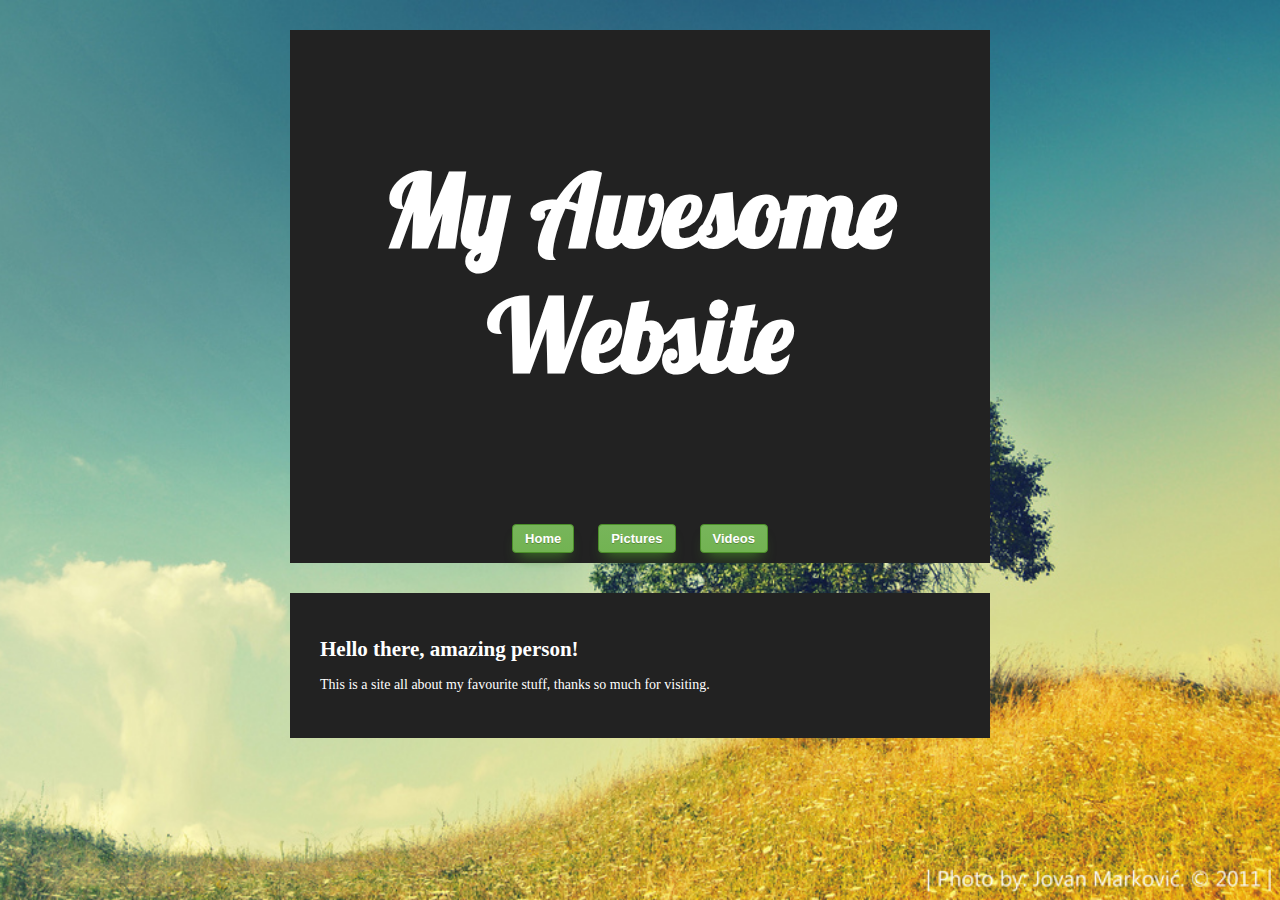
<file: index.html>
<!DOCTYPE html>
<html>

	<!-- head only used by the browser -->
    <head>
        <title>My Page Title</title>
        <link rel="stylesheet" href="style.css">
        <link href='http://fonts.googleapis.com/css?family=Lobster' rel='stylesheet' type='text/css'>
    </head>

    <!-- body contains the visible page content -->
    <body>
        <!-- My HTML Code Goes Here-->
        
        

<header class="page-header">
    <h1>My Awesome Website</h1>
</header>

<nav class="main-menu">
<a href="index.html">Home</a>
<a href="pictures.html">Pictures</a>
<a href="videos.html">Videos</a>
</nav>

<section class="page-content">

    <h2>Hello there, amazing person!</h2>

    <p>
    This is a site all about my favourite stuff, 
    thanks so much for visiting.
    </p>
    
    
</section>


    </body>
    
</html>
</file>
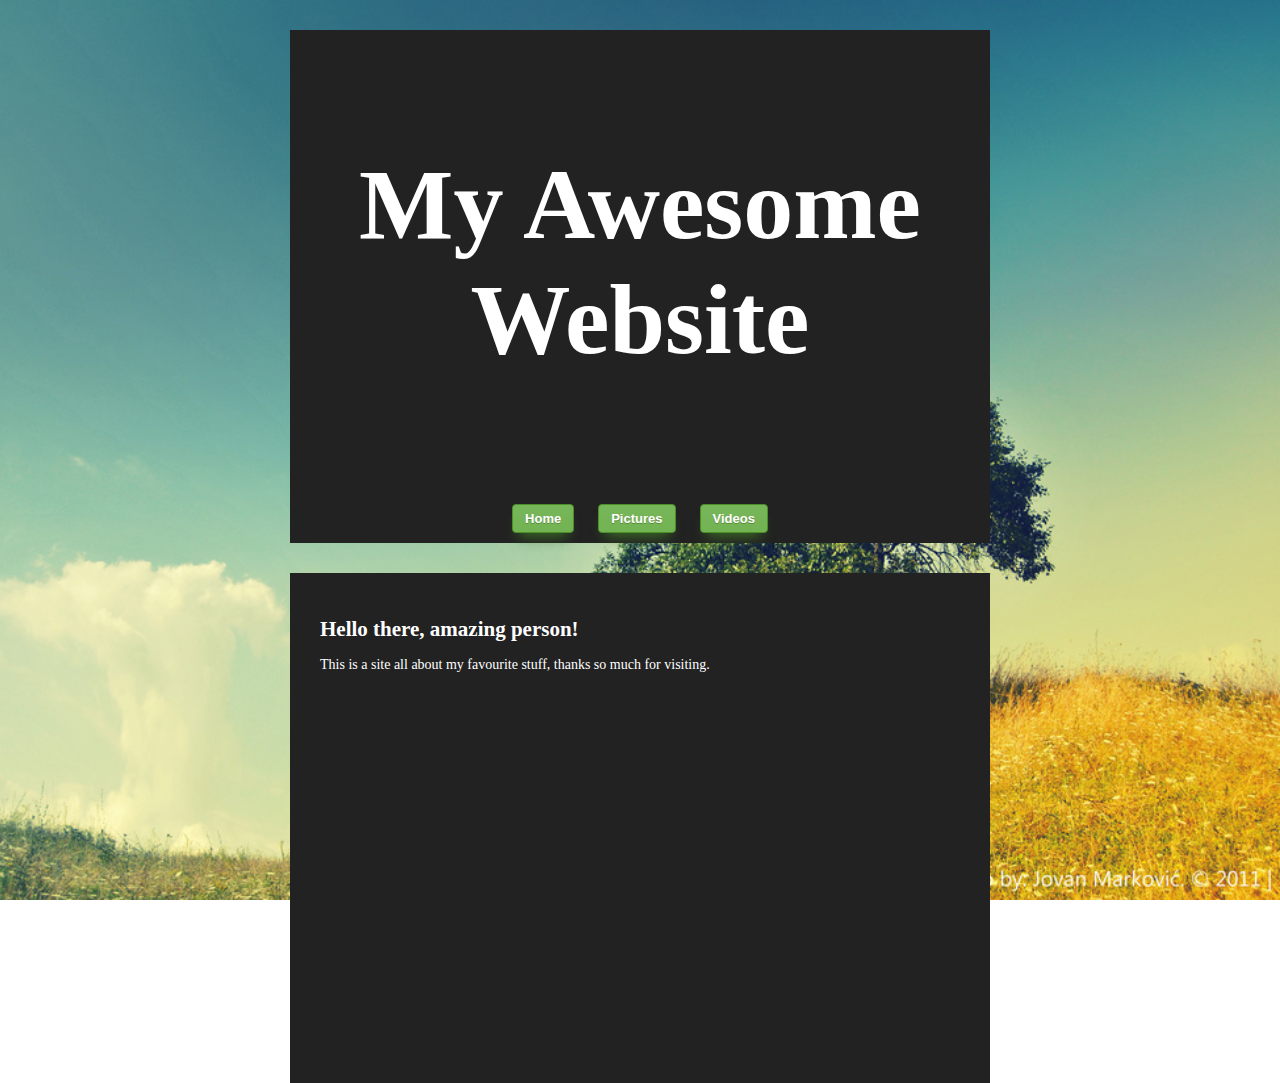
<file: index-copy.html>
<!DOCTYPE html>
<html>

	<!-- head only used by the browser -->
    <head>
        <title>My Page Title</title>
        <link rel="stylesheet" href="style.css">
    </head>

    <!-- body contains the visible page content -->
    <body>
        <!-- My HTML Code Goes Here-->
        
        

<header class="page-header">
    <h1>My Awesome Website</h1>
</header>

<nav class="main-menu">
<a href="index.html">Home</a>
<a href="pictures.html">Pictures</a>
<a href="videos.html">Videos</a>
</nav>

<section class="page-content">

    <h2>Hello there, amazing person!</h2>

    <p>
    This is a site all about my favourite stuff, 
    thanks so much for visiting.
    </p>
    
    <iframe width="640" height="360" 
    
    src="https://www.youtube.com/embed/BF4QHAlWRr0?rel=0&autoplay=1" 
    
    
    frameborder="0" autoplay="true" allowfullscreen></iframe>

</section>


    </body>
    
</html>
</file>
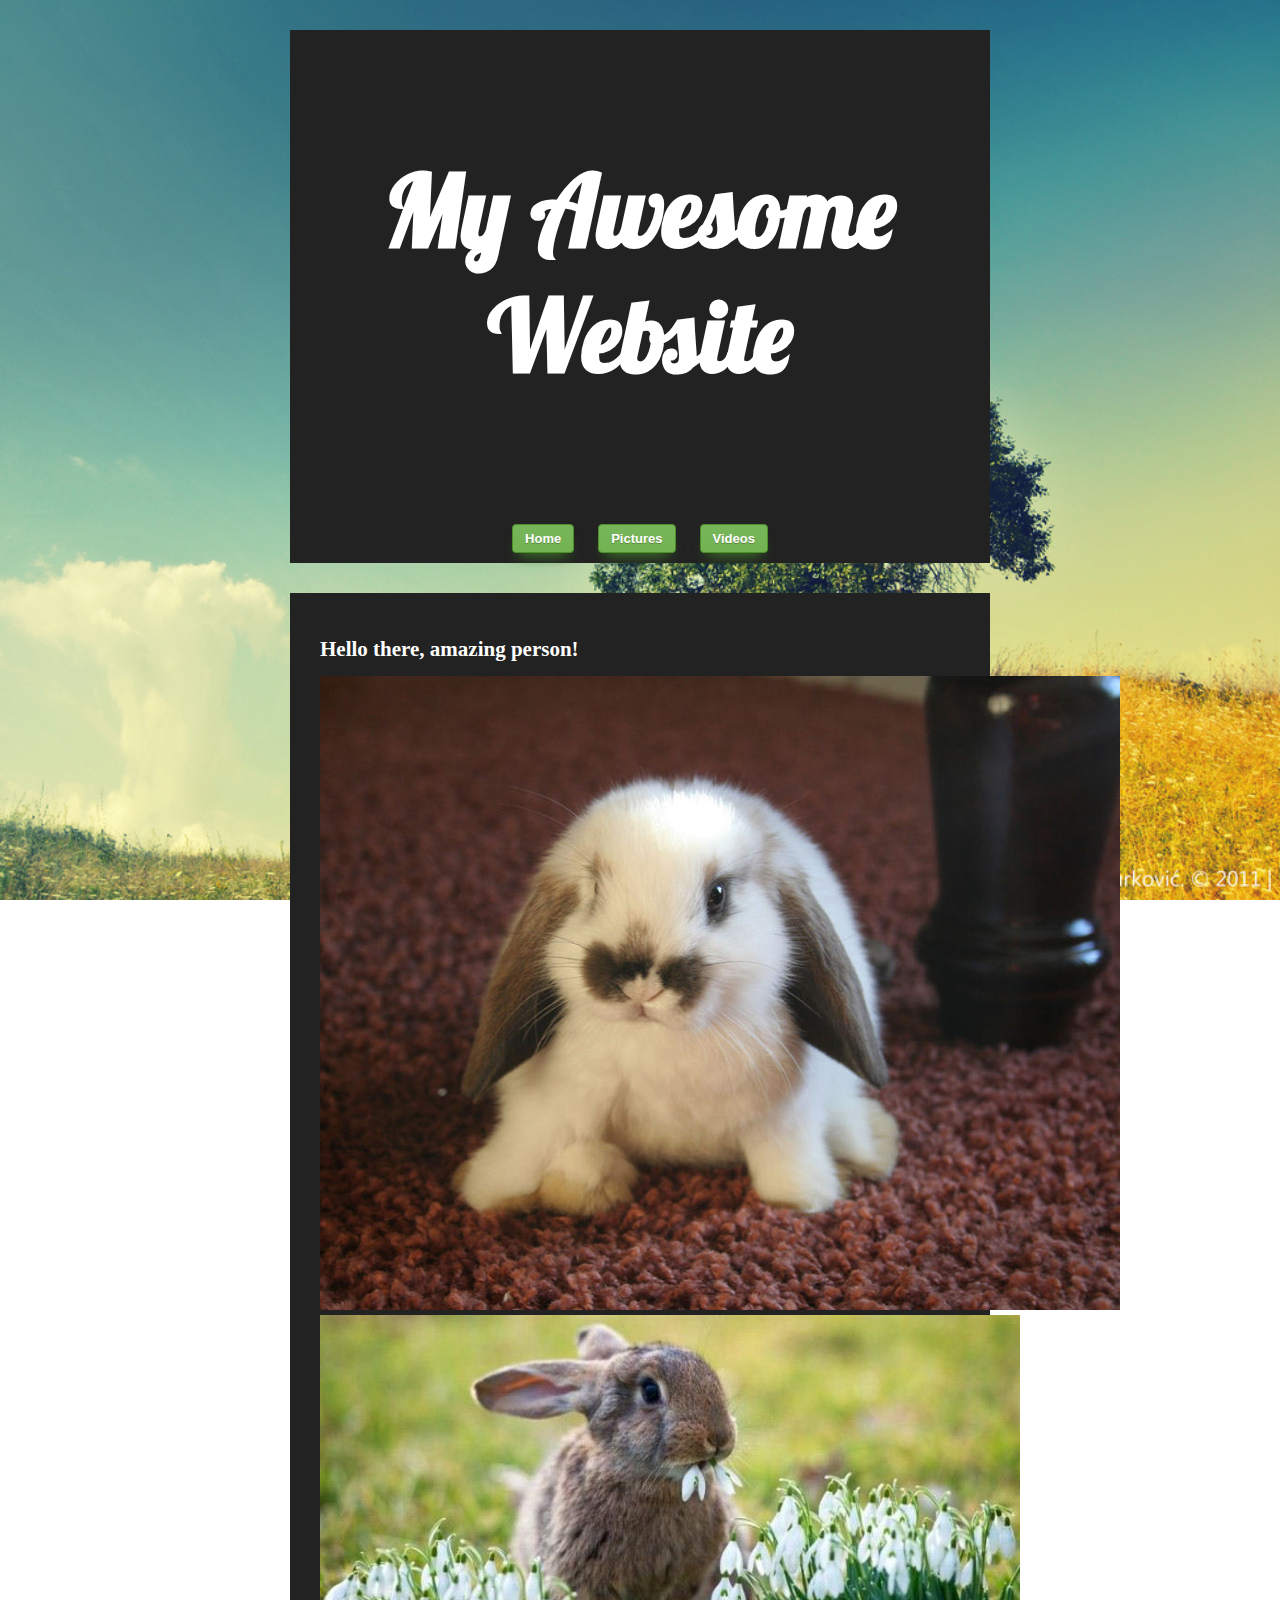
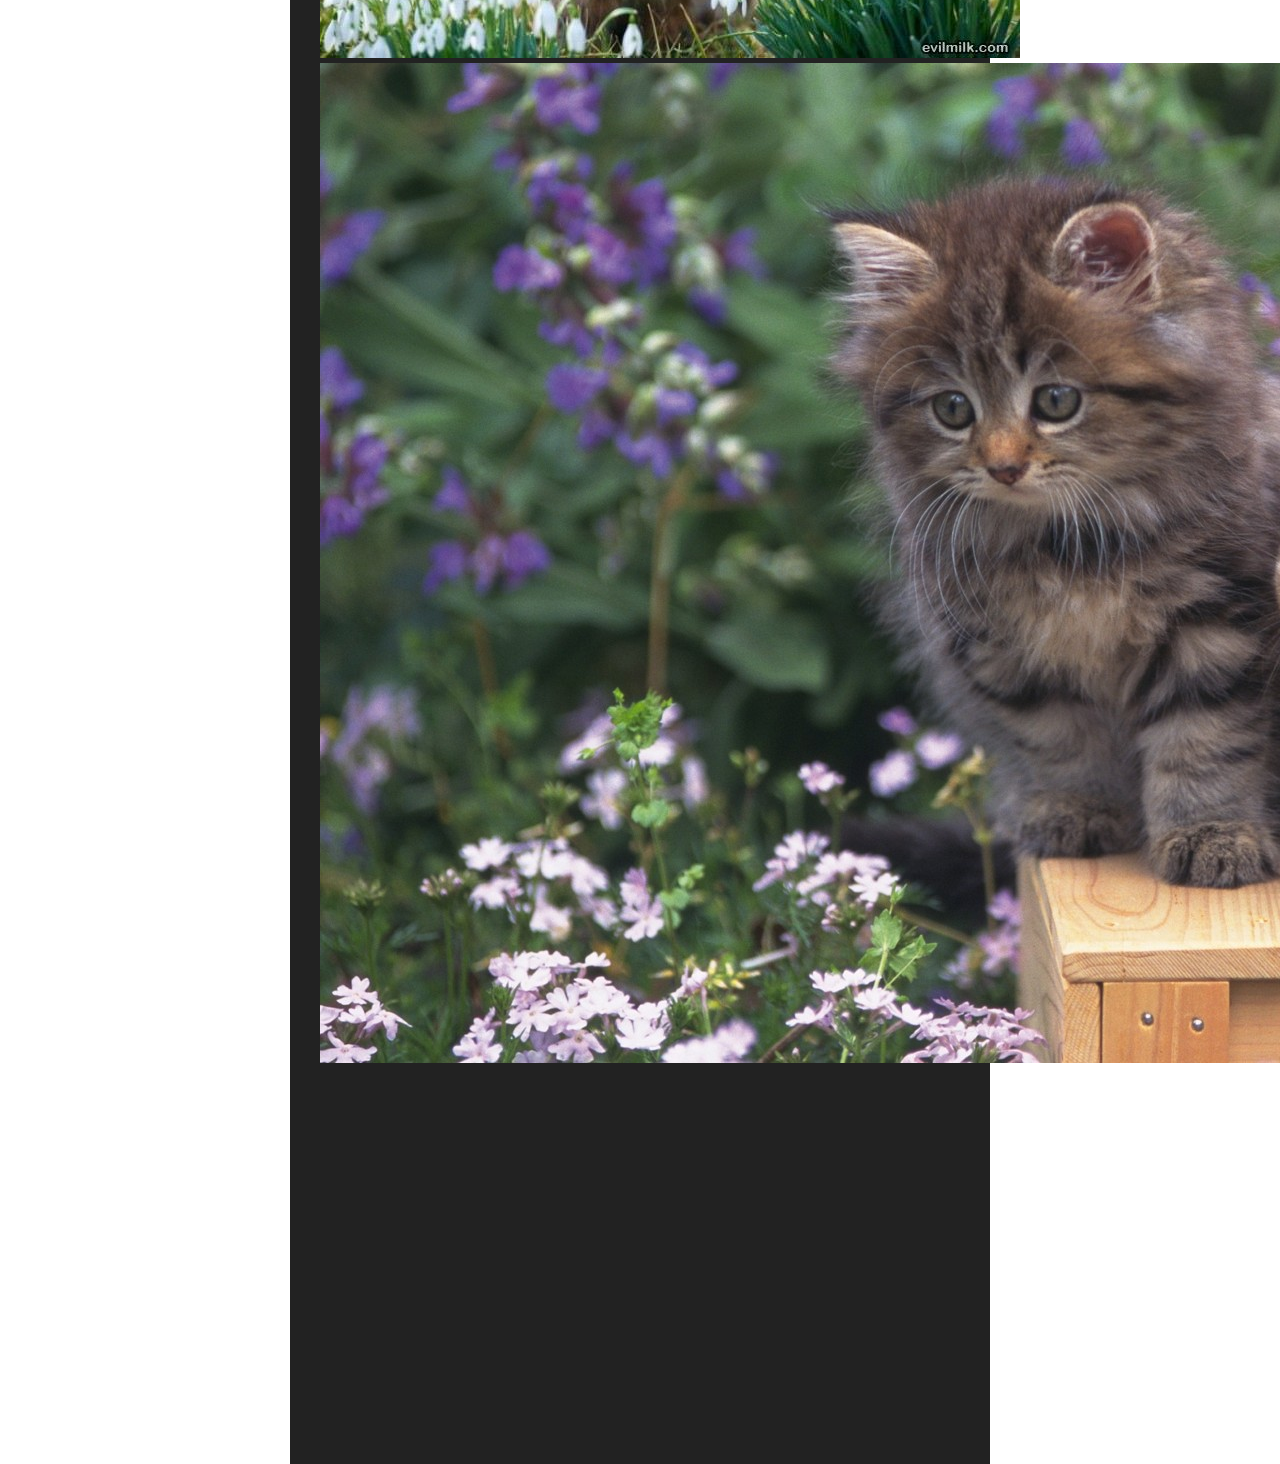
<file: pictures.html>
<!DOCTYPE html>
<html>

	<!-- head only used by the browser -->
    <head>
        <title>My Page Title</title>
        <link rel="stylesheet" href="style.css">
        <link href='http://fonts.googleapis.com/css?family=Lobster' rel='stylesheet' type='text/css'>
    </head>

    <!-- body contains the visible page content -->
    <body>
        <!-- My HTML Code Goes Here-->
        
        

<header class="page-header">
    <h1>My Awesome Website</h1>
</header>

<nav class="main-menu">
<a href="index.html">Home</a>
<a href="pictures.html">Pictures</a>
<a href="videos.html">Videos</a>
</nav>

<section class="page-content">

    <h2>Hello there, amazing person!</h2>

    <img src="images/bunny-carpet.jpg">
    <img src="images/bunny-daisies.jpg">
    <img src="images/bunny-kitten.jpg">
    
    <iframe width="640" height="360" 
    
    src="https://www.youtube.com/embed/BF4QHAlWRr0?rel=0&autoplay=1" 
    
    
    frameborder="0" autoplay="true" allowfullscreen></iframe>

</section>


    </body>
    
</html>
</file>
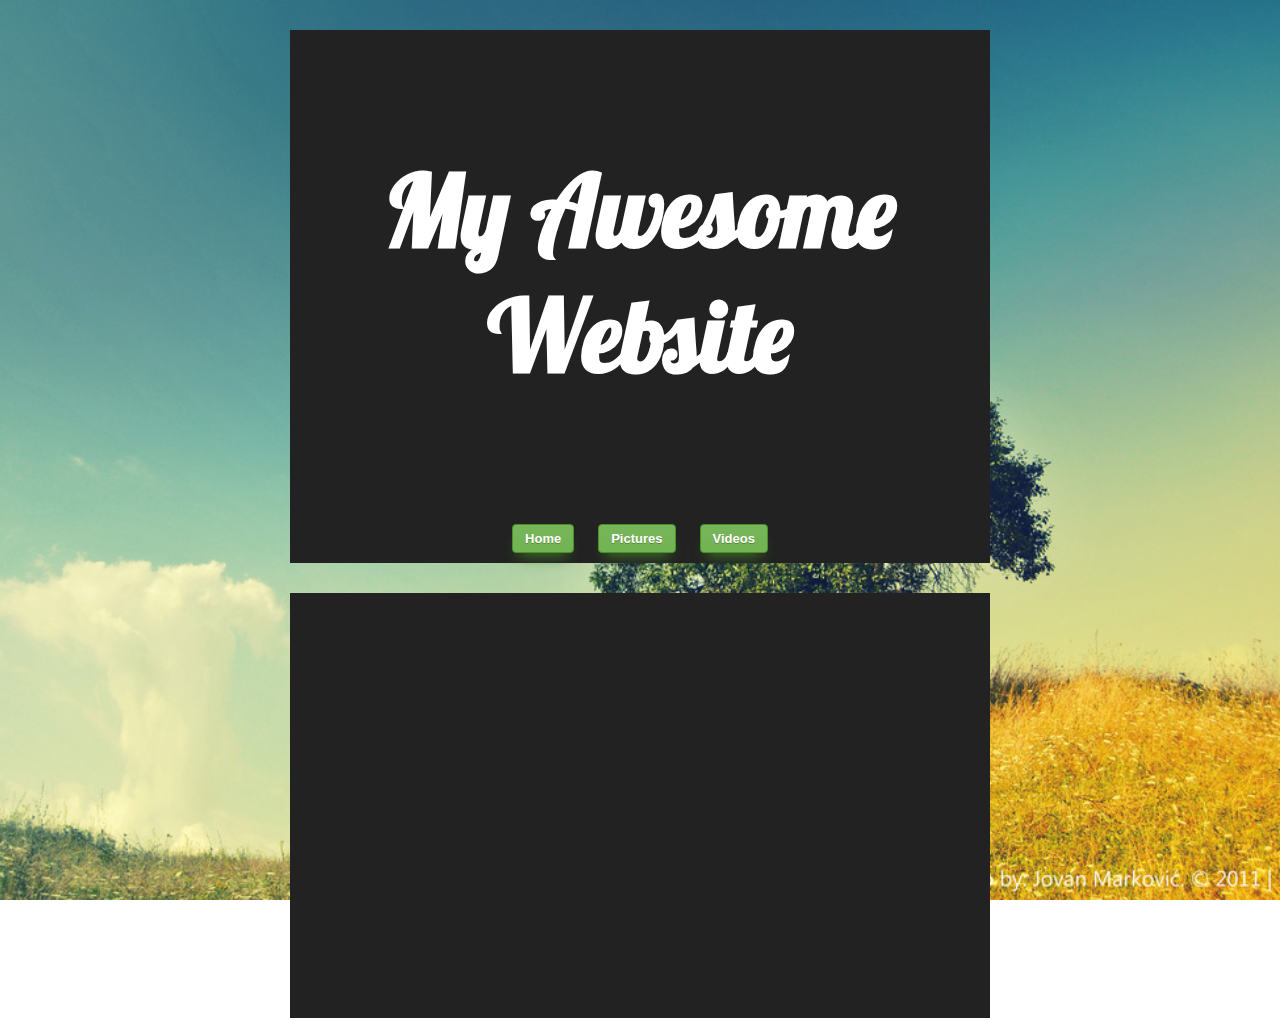
<file: videos.html>
<!DOCTYPE html>
<html>

	<!-- head only used by the browser -->
    <head>
        <title>My Page Title</title>
        <link rel="stylesheet" href="style.css">
        <link href='http://fonts.googleapis.com/css?family=Lobster' rel='stylesheet' type='text/css'>
    </head>

    <!-- body contains the visible page content -->
    <body>
        <!-- My HTML Code Goes Here-->
        
        

<header class="page-header">
    <h1>My Awesome Website</h1>
</header>

<nav class="main-menu">
<a href="index.html">Home</a>
<a href="pictures.html">Pictures</a>
<a href="videos.html">Videos</a>
</nav>

<section class="page-content">

    
    <iframe width="640" height="360" 
    
    src="https://www.youtube.com/embed/BF4QHAlWRr0?rel=0&autoplay=1" 
    
    
    frameborder="0" autoplay="true" allowfullscreen></iframe>

</section>


    </body>
    
</html>
</file>
<file: style.css>
html {
    background-image: url('images/tree-cover.jpg');
    background-size: cover;
    background-attachment: fixed;
    background-position: right;
}

body {
    margin: 0;
}

.page-header {
    background-color: #222222;
    color: #FFFFFF;
    padding: 50px;
    text-align: center;
    font-size: 50px;
    
    width: 700px;
    margin-left: auto;
    margin-right: auto;
    margin-top: 30px;
    
    box-sizing: border-box;
    
}

h1 {
    font-family: 'Lobster', cursive;
}



.page-content {
    background-color: #222222;
    padding: 30px;
    width: 700px;
    margin: 0 auto;
    margin-top: 30px;

    color: #FFFFFF;
    font-size: 14px;
    line-height: 130%;
    
    box-sizing: border-box;
}






/* Main Menu Stuff */

.main-menu {
    background: #222222;
    width: 700px;
    padding: 10px;
    margin-left: auto;
    margin-right: auto;
    box-sizing: border-box;
    text-align: center;
}

.main-menu a {
    background-color: #00FF00;
    border-color: #00DD00;
    font-weight: bold;
    display: inline-block;
    padding: 5px 10px;
    margin-left: 10px;
    margin-right: 10px;
}

.main-menu a:hover {
    background-color: #00DD00;
    color: #FFFFFF;
}








/* generated css button */

.main-menu a {
	-moz-box-shadow: 0px 10px 14px -7px #3e7327;
	-webkit-box-shadow: 0px 10px 14px -7px #3e7327;
	box-shadow: 0px 10px 14px -7px #3e7327;
	background:-webkit-gradient(linear, left top, left bottom, color-stop(0.05, #77b55a), color-stop(1, #72b352));
	background:-moz-linear-gradient(top, #77b55a 5%, #72b352 100%);
	background:-webkit-linear-gradient(top, #77b55a 5%, #72b352 100%);
	background:-o-linear-gradient(top, #77b55a 5%, #72b352 100%);
	background:-ms-linear-gradient(top, #77b55a 5%, #72b352 100%);
	background:linear-gradient(to bottom, #77b55a 5%, #72b352 100%);
	filter:progid:DXImageTransform.Microsoft.gradient(startColorstr='#77b55a', endColorstr='#72b352',GradientType=0);
	background-color:#77b55a;
	-moz-border-radius:4px;
	-webkit-border-radius:4px;
	border-radius:4px;
	border:1px solid #4b8f29;
	display:inline-block;
	cursor:pointer;
	color:#ffffff;
	font-family:Arial;
	font-size:13px;
	font-weight:bold;
	padding:6px 12px;
	text-decoration:none;
	text-shadow:0px 1px 0px #5b8a3c;
}
.main-menu a:hover {
	background:-webkit-gradient(linear, left top, left bottom, color-stop(0.05, #72b352), color-stop(1, #77b55a));
	background:-moz-linear-gradient(top, #72b352 5%, #77b55a 100%);
	background:-webkit-linear-gradient(top, #72b352 5%, #77b55a 100%);
	background:-o-linear-gradient(top, #72b352 5%, #77b55a 100%);
	background:-ms-linear-gradient(top, #72b352 5%, #77b55a 100%);
	background:linear-gradient(to bottom, #72b352 5%, #77b55a 100%);
	filter:progid:DXImageTransform.Microsoft.gradient(startColorstr='#72b352', endColorstr='#77b55a',GradientType=0);
	background-color:#72b352;
}
.main-menu a:active {
	position:relative;
	top:1px;
}
</file>
